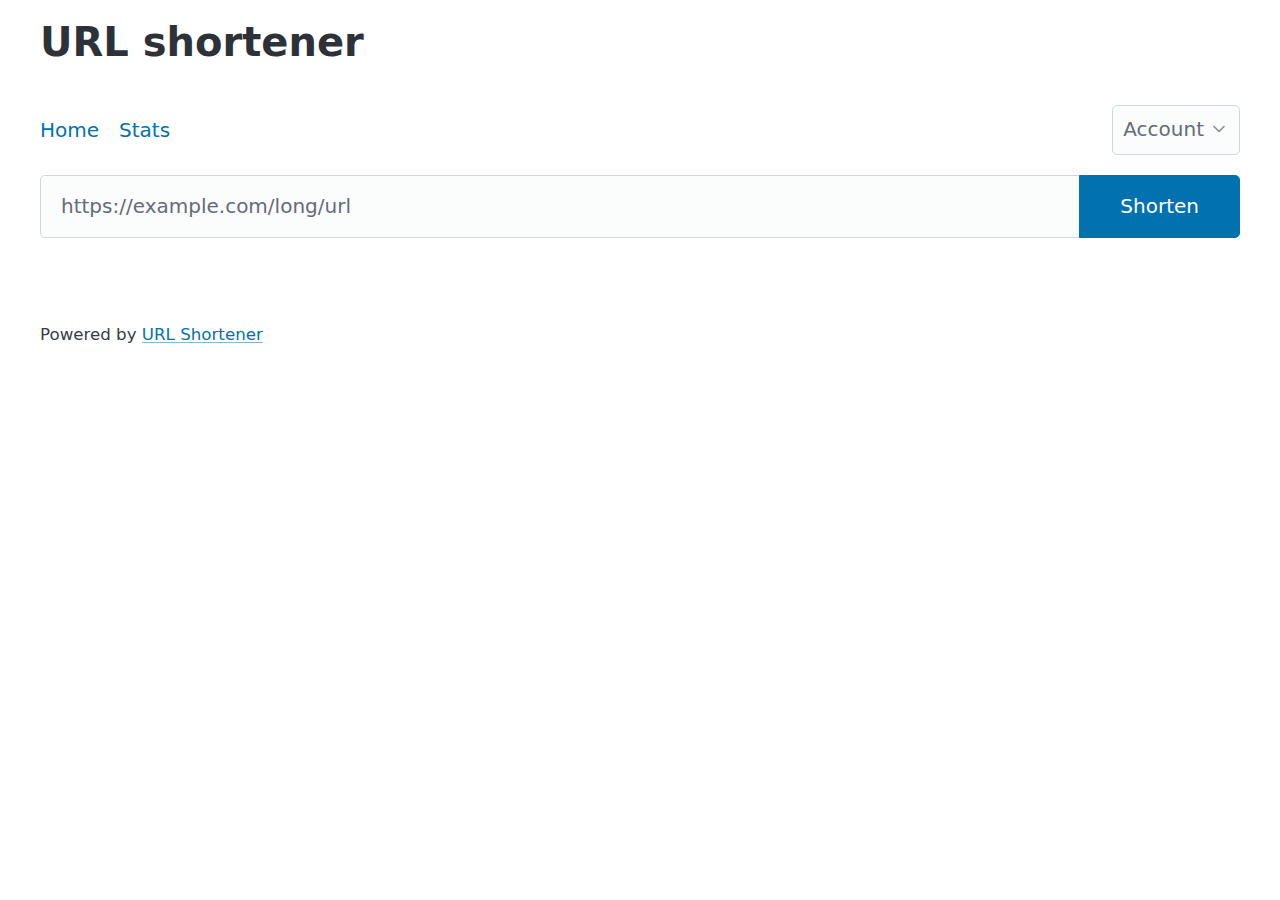
<file: templates/index.html>
<!DOCTYPE html>
<html lang="en">
<head>
    <meta charset="UTF-8">
    <meta name="viewport" content="width=device-width, initial-scale=1.0">
    <title>URL shortener</title>
    <!-- <link rel="stylesheet" href="/static/style.css"> -->
    <link rel="stylesheet" href="/static/pico.min.css">
    <script src="/static/htmx.min.js"></script>
</head>
<body>
    <main class="container">
        <h1>URL shortener</h1>
        <nav>
            <ul>
                <li><a href="/" class="active">Home</a></li>
                <li><a href="/stats" hx-get="/stats" hx-push-url="true" hx-target="main">Stats</a></li>
            </ul>

            <ul>
           
                <li>
                    <details class="dropdown">
                        <summary>
                            Account
                        </summary>
                        <ul dir="rtl">
                            <li><a href="">Profile</a></li>
                            <li><a href="">Settings</a></li>
                            <li><a href="">Security</a></li>
                            <li><a href="">Logout</a></li>
                        </ul>
                    </details>
                </li>
            </ul>
        </nav>
   

    <section>
               <form hx-post="/shorten" hx-target="#result-container" hx-swap="innerHTML" >
            <fieldset role="group">
                <input type="url" name="url" id="url" placeholder="https://example.com/long/url" required>
                <button type="submit">Shorten</button>
            </fieldset>
        </form>
        <div class="result-container">

        </div>
    </section>
</main>
<footer class="container">
    <small>Powered by <a href="https://github.com/andwati/url-shortener" target="_blank">URL Shortener</a></small>
</footer>
    <script>
        function copyToClipboard(text) {
            navigator.clipboard.writeText(text).then(function(){
                alert('URL copied to clipboard!');
            }, function(err){
                console.error('Could not copy text: ', err)
            }
        
        )
            
        }
    </script>
</body>
</html>
</file>
<file: static/style.css>
:root{
    --primary-color: #1095c1;
    --secondary-color: #98c1d9;
    --accent-color: #3d5a80;
    --background-color: #f8f9fa;
    --text-color:#293242;
}

body{
    display: flex;
    flex-direction: column;
min-height: 100vh;
background-color: var(--background-color);
color: var(--text-color);
}

main{
    flex: 1;
    padding: 2rem 0;
}

h1{
    text-align: center;
    margin-bottom: 2rem;
    color: var(--accent-color);
}

nav{
    margin-bottom: 2rem;
}

nav ul{
    display: flex;
    justify-content: center;
    padding: 0;
    list-style: none;
}

nav ul li{
    margin: 0 1rem;
}

nav ul li a {
    text-decoration: none;
    padding: 0.5rem 1rem;
    border-radius: 4px;
    transition: background-color 0.3s;
}

nav ul li a.active{
    background-color: var(--primary-color);
    color: white;
}

form{
    margin-bottom: 2rem;
}

.shorten-btn{
    background-color: var(--primary-color);
    border-color: var(--primary-color);
}

.shorten-btn:hover{
    background-color: var(--accent-color);
    border-color: var(--accent-color);
}

.result-container{
    background-color: white;
    padding: 1.5rem;
    border-radius: 8px;
    box-shadow: 0 2px 4px rgba(0, 0, 0, 0.1);
    margin-top: 2rem;
    text-align: center;
}

.result-container a{
    color: var(--primary-color);
    word-break: break-all;
    display: block;
    margin: 1rem 0;
    font-size: 1.2rem;
}

.copy-btn{
    background-color: var(--secondary-color);
    border-color: var(--secondary-color);
    color: var(--text-color)
}

.copy-btn:hover{
    background-color: var(--accent-color);
    border-color: var(--accent-color);
    color: white;
}

.stats-container{
    background-color: white;
    padding: 1.5rem;
    border-radius: 8px;
    box-shadow: 0 2px 4px rgba(0, 0, 0, 0.1);
}

table{
    width: 100%;
    border-collapse: collapse;
}

tab th, table td{
    padding: 0.75rem;
    text-align: left;
    border-bottom: 1px solid #e9ecef;
}

table th{
    background-color: var(--secondary-color);
    color: var(--text-color);
}

table tr:hover{
    background-color: rgba(152, 193, 217, 0.1);
}

.loading{
    text-align: center;
    padding: 2rem;
    color: #6c757d;
}

footer{
    text-align: center;
    padding: 1rem 0;
    margin-top: 2rem;
    background-color: white;
    box-shadow: 0 -2px 4px rgba(0, 0, 0, 0.05);
}

@media (max-width: 768px) {
    .grid{
        grid-template-columns: 1fr;
    }

    nav ul li {
        margin: 0 0.5rem;
    }
    
}
</file>
<file: static/pico.min.css>
@charset "UTF-8";/*!
 * Pico CSS ✨ v2.0.6 (https://picocss.com)
 * Copyright 2019-2024 - Licensed under MIT
 */:root{--pico-font-family-emoji:"Apple Color Emoji","Segoe UI Emoji","Segoe UI Symbol","Noto Color Emoji";--pico-font-family-sans-serif:system-ui,"Segoe UI",Roboto,Oxygen,Ubuntu,Cantarell,Helvetica,Arial,"Helvetica Neue",sans-serif,var(--pico-font-family-emoji);--pico-font-family-monospace:ui-monospace,SFMono-Regular,"SF Mono",Menlo,Consolas,"Liberation Mono",monospace,var(--pico-font-family-emoji);--pico-font-family:var(--pico-font-family-sans-serif);--pico-line-height:1.5;--pico-font-weight:400;--pico-font-size:100%;--pico-text-underline-offset:0.1rem;--pico-border-radius:0.25rem;--pico-border-width:0.0625rem;--pico-outline-width:0.125rem;--pico-transition:0.2s ease-in-out;--pico-spacing:1rem;--pico-typography-spacing-vertical:1rem;--pico-block-spacing-vertical:var(--pico-spacing);--pico-block-spacing-horizontal:var(--pico-spacing);--pico-grid-column-gap:var(--pico-spacing);--pico-grid-row-gap:var(--pico-spacing);--pico-form-element-spacing-vertical:0.75rem;--pico-form-element-spacing-horizontal:1rem;--pico-group-box-shadow:0 0 0 rgba(0, 0, 0, 0);--pico-group-box-shadow-focus-with-button:0 0 0 var(--pico-outline-width) var(--pico-primary-focus);--pico-group-box-shadow-focus-with-input:0 0 0 0.0625rem var(--pico-form-element-border-color);--pico-modal-overlay-backdrop-filter:blur(0.375rem);--pico-nav-element-spacing-vertical:1rem;--pico-nav-element-spacing-horizontal:0.5rem;--pico-nav-link-spacing-vertical:0.5rem;--pico-nav-link-spacing-horizontal:0.5rem;--pico-nav-breadcrumb-divider:">";--pico-icon-checkbox:url("data:image/svg+xml,%3Csvg xmlns='http://www.w3.org/2000/svg' width='24' height='24' viewBox='0 0 24 24' fill='none' stroke='rgb(255, 255, 255)' stroke-width='4' stroke-linecap='round' stroke-linejoin='round'%3E%3Cpolyline points='20 6 9 17 4 12'%3E%3C/polyline%3E%3C/svg%3E");--pico-icon-minus:url("data:image/svg+xml,%3Csvg xmlns='http://www.w3.org/2000/svg' width='24' height='24' viewBox='0 0 24 24' fill='none' stroke='rgb(255, 255, 255)' stroke-width='4' stroke-linecap='round' stroke-linejoin='round'%3E%3Cline x1='5' y1='12' x2='19' y2='12'%3E%3C/line%3E%3C/svg%3E");--pico-icon-chevron:url("data:image/svg+xml,%3Csvg xmlns='http://www.w3.org/2000/svg' width='24' height='24' viewBox='0 0 24 24' fill='none' stroke='rgb(136, 145, 164)' stroke-width='2' stroke-linecap='round' stroke-linejoin='round'%3E%3Cpolyline points='6 9 12 15 18 9'%3E%3C/polyline%3E%3C/svg%3E");--pico-icon-date:url("data:image/svg+xml,%3Csvg xmlns='http://www.w3.org/2000/svg' width='24' height='24' viewBox='0 0 24 24' fill='none' stroke='rgb(136, 145, 164)' stroke-width='2' stroke-linecap='round' stroke-linejoin='round'%3E%3Crect x='3' y='4' width='18' height='18' rx='2' ry='2'%3E%3C/rect%3E%3Cline x1='16' y1='2' x2='16' y2='6'%3E%3C/line%3E%3Cline x1='8' y1='2' x2='8' y2='6'%3E%3C/line%3E%3Cline x1='3' y1='10' x2='21' y2='10'%3E%3C/line%3E%3C/svg%3E");--pico-icon-time:url("data:image/svg+xml,%3Csvg xmlns='http://www.w3.org/2000/svg' width='24' height='24' viewBox='0 0 24 24' fill='none' stroke='rgb(136, 145, 164)' stroke-width='2' stroke-linecap='round' stroke-linejoin='round'%3E%3Ccircle cx='12' cy='12' r='10'%3E%3C/circle%3E%3Cpolyline points='12 6 12 12 16 14'%3E%3C/polyline%3E%3C/svg%3E");--pico-icon-search:url("data:image/svg+xml,%3Csvg xmlns='http://www.w3.org/2000/svg' width='24' height='24' viewBox='0 0 24 24' fill='none' stroke='rgb(136, 145, 164)' stroke-width='1.5' stroke-linecap='round' stroke-linejoin='round'%3E%3Ccircle cx='11' cy='11' r='8'%3E%3C/circle%3E%3Cline x1='21' y1='21' x2='16.65' y2='16.65'%3E%3C/line%3E%3C/svg%3E");--pico-icon-close:url("data:image/svg+xml,%3Csvg xmlns='http://www.w3.org/2000/svg' width='24' height='24' viewBox='0 0 24 24' fill='none' stroke='rgb(136, 145, 164)' stroke-width='3' stroke-linecap='round' stroke-linejoin='round'%3E%3Cline x1='18' y1='6' x2='6' y2='18'%3E%3C/line%3E%3Cline x1='6' y1='6' x2='18' y2='18'%3E%3C/line%3E%3C/svg%3E");--pico-icon-loading:url("data:image/svg+xml,%3Csvg fill='none' height='24' width='24' viewBox='0 0 24 24' xmlns='http://www.w3.org/2000/svg' %3E%3Cstyle%3E g %7B animation: rotate 2s linear infinite; transform-origin: center center; %7D circle %7B stroke-dasharray: 75,100; stroke-dashoffset: -5; animation: dash 1.5s ease-in-out infinite; stroke-linecap: round; %7D @keyframes rotate %7B 0%25 %7B transform: rotate(0deg); %7D 100%25 %7B transform: rotate(360deg); %7D %7D @keyframes dash %7B 0%25 %7B stroke-dasharray: 1,100; stroke-dashoffset: 0; %7D 50%25 %7B stroke-dasharray: 44.5,100; stroke-dashoffset: -17.5; %7D 100%25 %7B stroke-dasharray: 44.5,100; stroke-dashoffset: -62; %7D %7D %3C/style%3E%3Cg%3E%3Ccircle cx='12' cy='12' r='10' fill='none' stroke='rgb(136, 145, 164)' stroke-width='4' /%3E%3C/g%3E%3C/svg%3E")}@media (min-width:576px){:root{--pico-font-size:106.25%}}@media (min-width:768px){:root{--pico-font-size:112.5%}}@media (min-width:1024px){:root{--pico-font-size:118.75%}}@media (min-width:1280px){:root{--pico-font-size:125%}}@media (min-width:1536px){:root{--pico-font-size:131.25%}}a{--pico-text-decoration:underline}a.contrast,a.secondary{--pico-text-decoration:underline}small{--pico-font-size:0.875em}h1,h2,h3,h4,h5,h6{--pico-font-weight:700}h1{--pico-font-size:2rem;--pico-line-height:1.125;--pico-typography-spacing-top:3rem}h2{--pico-font-size:1.75rem;--pico-line-height:1.15;--pico-typography-spacing-top:2.625rem}h3{--pico-font-size:1.5rem;--pico-line-height:1.175;--pico-typography-spacing-top:2.25rem}h4{--pico-font-size:1.25rem;--pico-line-height:1.2;--pico-typography-spacing-top:1.874rem}h5{--pico-font-size:1.125rem;--pico-line-height:1.225;--pico-typography-spacing-top:1.6875rem}h6{--pico-font-size:1rem;--pico-line-height:1.25;--pico-typography-spacing-top:1.5rem}tfoot td,tfoot th,thead td,thead th{--pico-font-weight:600;--pico-border-width:0.1875rem}code,kbd,pre,samp{--pico-font-family:var(--pico-font-family-monospace)}kbd{--pico-font-weight:bolder}:where(select,textarea),input:not([type=submit],[type=button],[type=reset],[type=checkbox],[type=radio],[type=file]){--pico-outline-width:0.0625rem}[type=search]{--pico-border-radius:5rem}[type=checkbox],[type=radio]{--pico-border-width:0.125rem}[type=checkbox][role=switch]{--pico-border-width:0.1875rem}details.dropdown summary:not([role=button]){--pico-outline-width:0.0625rem}nav details.dropdown summary:focus-visible{--pico-outline-width:0.125rem}[role=search]{--pico-border-radius:5rem}[role=group]:has(button.secondary:focus,[type=submit].secondary:focus,[type=button].secondary:focus,[role=button].secondary:focus),[role=search]:has(button.secondary:focus,[type=submit].secondary:focus,[type=button].secondary:focus,[role=button].secondary:focus){--pico-group-box-shadow-focus-with-button:0 0 0 var(--pico-outline-width) var(--pico-secondary-focus)}[role=group]:has(button.contrast:focus,[type=submit].contrast:focus,[type=button].contrast:focus,[role=button].contrast:focus),[role=search]:has(button.contrast:focus,[type=submit].contrast:focus,[type=button].contrast:focus,[role=button].contrast:focus){--pico-group-box-shadow-focus-with-button:0 0 0 var(--pico-outline-width) var(--pico-contrast-focus)}[role=group] [role=button],[role=group] [type=button],[role=group] [type=submit],[role=group] button,[role=search] [role=button],[role=search] [type=button],[role=search] [type=submit],[role=search] button{--pico-form-element-spacing-horizontal:2rem}details summary[role=button]:not(.outline)::after{filter:brightness(0) invert(1)}[aria-busy=true]:not(input,select,textarea):is(button,[type=submit],[type=button],[type=reset],[role=button]):not(.outline)::before{filter:brightness(0) invert(1)}:root:not([data-theme=dark]),[data-theme=light]{--pico-background-color:#fff;--pico-color:#373c44;--pico-text-selection-color:rgba(2, 154, 232, 0.25);--pico-muted-color:#646b79;--pico-muted-border-color:#e7eaf0;--pico-primary:#0172ad;--pico-primary-background:#0172ad;--pico-primary-border:var(--pico-primary-background);--pico-primary-underline:rgba(1, 114, 173, 0.5);--pico-primary-hover:#015887;--pico-primary-hover-background:#02659a;--pico-primary-hover-border:var(--pico-primary-hover-background);--pico-primary-hover-underline:var(--pico-primary-hover);--pico-primary-focus:rgba(2, 154, 232, 0.5);--pico-primary-inverse:#fff;--pico-secondary:#5d6b89;--pico-secondary-background:#525f7a;--pico-secondary-border:var(--pico-secondary-background);--pico-secondary-underline:rgba(93, 107, 137, 0.5);--pico-secondary-hover:#48536b;--pico-secondary-hover-background:#48536b;--pico-secondary-hover-border:var(--pico-secondary-hover-background);--pico-secondary-hover-underline:var(--pico-secondary-hover);--pico-secondary-focus:rgba(93, 107, 137, 0.25);--pico-secondary-inverse:#fff;--pico-contrast:#181c25;--pico-contrast-background:#181c25;--pico-contrast-border:var(--pico-contrast-background);--pico-contrast-underline:rgba(24, 28, 37, 0.5);--pico-contrast-hover:#000;--pico-contrast-hover-background:#000;--pico-contrast-hover-border:var(--pico-contrast-hover-background);--pico-contrast-hover-underline:var(--pico-secondary-hover);--pico-contrast-focus:rgba(93, 107, 137, 0.25);--pico-contrast-inverse:#fff;--pico-box-shadow:0.0145rem 0.029rem 0.174rem rgba(129, 145, 181, 0.01698),0.0335rem 0.067rem 0.402rem rgba(129, 145, 181, 0.024),0.0625rem 0.125rem 0.75rem rgba(129, 145, 181, 0.03),0.1125rem 0.225rem 1.35rem rgba(129, 145, 181, 0.036),0.2085rem 0.417rem 2.502rem rgba(129, 145, 181, 0.04302),0.5rem 1rem 6rem rgba(129, 145, 181, 0.06),0 0 0 0.0625rem rgba(129, 145, 181, 0.015);--pico-h1-color:#2d3138;--pico-h2-color:#373c44;--pico-h3-color:#424751;--pico-h4-color:#4d535e;--pico-h5-color:#5c6370;--pico-h6-color:#646b79;--pico-mark-background-color:#fde7c0;--pico-mark-color:#0f1114;--pico-ins-color:#1d6a54;--pico-del-color:#883935;--pico-blockquote-border-color:var(--pico-muted-border-color);--pico-blockquote-footer-color:var(--pico-muted-color);--pico-button-box-shadow:0 0 0 rgba(0, 0, 0, 0);--pico-button-hover-box-shadow:0 0 0 rgba(0, 0, 0, 0);--pico-table-border-color:var(--pico-muted-border-color);--pico-table-row-stripped-background-color:rgba(111, 120, 135, 0.0375);--pico-code-background-color:#f3f5f7;--pico-code-color:#646b79;--pico-code-kbd-background-color:var(--pico-color);--pico-code-kbd-color:var(--pico-background-color);--pico-form-element-background-color:#fbfcfc;--pico-form-element-selected-background-color:#dfe3eb;--pico-form-element-border-color:#cfd5e2;--pico-form-element-color:#23262c;--pico-form-element-placeholder-color:var(--pico-muted-color);--pico-form-element-active-background-color:#fff;--pico-form-element-active-border-color:var(--pico-primary-border);--pico-form-element-focus-color:var(--pico-primary-border);--pico-form-element-disabled-opacity:0.5;--pico-form-element-invalid-border-color:#b86a6b;--pico-form-element-invalid-active-border-color:#c84f48;--pico-form-element-invalid-focus-color:var(--pico-form-element-invalid-active-border-color);--pico-form-element-valid-border-color:#4c9b8a;--pico-form-element-valid-active-border-color:#279977;--pico-form-element-valid-focus-color:var(--pico-form-element-valid-active-border-color);--pico-switch-background-color:#bfc7d9;--pico-switch-checked-background-color:var(--pico-primary-background);--pico-switch-color:#fff;--pico-switch-thumb-box-shadow:0 0 0 rgba(0, 0, 0, 0);--pico-range-border-color:#dfe3eb;--pico-range-active-border-color:#bfc7d9;--pico-range-thumb-border-color:var(--pico-background-color);--pico-range-thumb-color:var(--pico-secondary-background);--pico-range-thumb-active-color:var(--pico-primary-background);--pico-accordion-border-color:var(--pico-muted-border-color);--pico-accordion-active-summary-color:var(--pico-primary-hover);--pico-accordion-close-summary-color:var(--pico-color);--pico-accordion-open-summary-color:var(--pico-muted-color);--pico-card-background-color:var(--pico-background-color);--pico-card-border-color:var(--pico-muted-border-color);--pico-card-box-shadow:var(--pico-box-shadow);--pico-card-sectioning-background-color:#fbfcfc;--pico-dropdown-background-color:#fff;--pico-dropdown-border-color:#eff1f4;--pico-dropdown-box-shadow:var(--pico-box-shadow);--pico-dropdown-color:var(--pico-color);--pico-dropdown-hover-background-color:#eff1f4;--pico-loading-spinner-opacity:0.5;--pico-modal-overlay-background-color:rgba(232, 234, 237, 0.75);--pico-progress-background-color:#dfe3eb;--pico-progress-color:var(--pico-primary-background);--pico-tooltip-background-color:var(--pico-contrast-background);--pico-tooltip-color:var(--pico-contrast-inverse);--pico-icon-valid:url("data:image/svg+xml,%3Csvg xmlns='http://www.w3.org/2000/svg' width='24' height='24' viewBox='0 0 24 24' fill='none' stroke='rgb(76, 155, 138)' stroke-width='2' stroke-linecap='round' stroke-linejoin='round'%3E%3Cpolyline points='20 6 9 17 4 12'%3E%3C/polyline%3E%3C/svg%3E");--pico-icon-invalid:url("data:image/svg+xml,%3Csvg xmlns='http://www.w3.org/2000/svg' width='24' height='24' viewBox='0 0 24 24' fill='none' stroke='rgb(200, 79, 72)' stroke-width='2' stroke-linecap='round' stroke-linejoin='round'%3E%3Ccircle cx='12' cy='12' r='10'%3E%3C/circle%3E%3Cline x1='12' y1='8' x2='12' y2='12'%3E%3C/line%3E%3Cline x1='12' y1='16' x2='12.01' y2='16'%3E%3C/line%3E%3C/svg%3E");color-scheme:light}:root:not([data-theme=dark]) input:is([type=submit],[type=button],[type=reset],[type=checkbox],[type=radio],[type=file]),[data-theme=light] input:is([type=submit],[type=button],[type=reset],[type=checkbox],[type=radio],[type=file]){--pico-form-element-focus-color:var(--pico-primary-focus)}@media only screen and (prefers-color-scheme:dark){:root:not([data-theme]){--pico-background-color:#13171f;--pico-color:#c2c7d0;--pico-text-selection-color:rgba(1, 170, 255, 0.1875);--pico-muted-color:#7b8495;--pico-muted-border-color:#202632;--pico-primary:#01aaff;--pico-primary-background:#0172ad;--pico-primary-border:var(--pico-primary-background);--pico-primary-underline:rgba(1, 170, 255, 0.5);--pico-primary-hover:#79c0ff;--pico-primary-hover-background:#017fc0;--pico-primary-hover-border:var(--pico-primary-hover-background);--pico-primary-hover-underline:var(--pico-primary-hover);--pico-primary-focus:rgba(1, 170, 255, 0.375);--pico-primary-inverse:#fff;--pico-secondary:#969eaf;--pico-secondary-background:#525f7a;--pico-secondary-border:var(--pico-secondary-background);--pico-secondary-underline:rgba(150, 158, 175, 0.5);--pico-secondary-hover:#b3b9c5;--pico-secondary-hover-background:#5d6b89;--pico-secondary-hover-border:var(--pico-secondary-hover-background);--pico-secondary-hover-underline:var(--pico-secondary-hover);--pico-secondary-focus:rgba(144, 158, 190, 0.25);--pico-secondary-inverse:#fff;--pico-contrast:#dfe3eb;--pico-contrast-background:#eff1f4;--pico-contrast-border:var(--pico-contrast-background);--pico-contrast-underline:rgba(223, 227, 235, 0.5);--pico-contrast-hover:#fff;--pico-contrast-hover-background:#fff;--pico-contrast-hover-border:var(--pico-contrast-hover-background);--pico-contrast-hover-underline:var(--pico-contrast-hover);--pico-contrast-focus:rgba(207, 213, 226, 0.25);--pico-contrast-inverse:#000;--pico-box-shadow:0.0145rem 0.029rem 0.174rem rgba(7, 9, 12, 0.01698),0.0335rem 0.067rem 0.402rem rgba(7, 9, 12, 0.024),0.0625rem 0.125rem 0.75rem rgba(7, 9, 12, 0.03),0.1125rem 0.225rem 1.35rem rgba(7, 9, 12, 0.036),0.2085rem 0.417rem 2.502rem rgba(7, 9, 12, 0.04302),0.5rem 1rem 6rem rgba(7, 9, 12, 0.06),0 0 0 0.0625rem rgba(7, 9, 12, 0.015);--pico-h1-color:#f0f1f3;--pico-h2-color:#e0e3e7;--pico-h3-color:#c2c7d0;--pico-h4-color:#b3b9c5;--pico-h5-color:#a4acba;--pico-h6-color:#8891a4;--pico-mark-background-color:#014063;--pico-mark-color:#fff;--pico-ins-color:#62af9a;--pico-del-color:#ce7e7b;--pico-blockquote-border-color:var(--pico-muted-border-color);--pico-blockquote-footer-color:var(--pico-muted-color);--pico-button-box-shadow:0 0 0 rgba(0, 0, 0, 0);--pico-button-hover-box-shadow:0 0 0 rgba(0, 0, 0, 0);--pico-table-border-color:var(--pico-muted-border-color);--pico-table-row-stripped-background-color:rgba(111, 120, 135, 0.0375);--pico-code-background-color:#1a1f28;--pico-code-color:#8891a4;--pico-code-kbd-background-color:var(--pico-color);--pico-code-kbd-color:var(--pico-background-color);--pico-form-element-background-color:#1c212c;--pico-form-element-selected-background-color:#2a3140;--pico-form-element-border-color:#2a3140;--pico-form-element-color:#e0e3e7;--pico-form-element-placeholder-color:#8891a4;--pico-form-element-active-background-color:#1a1f28;--pico-form-element-active-border-color:var(--pico-primary-border);--pico-form-element-focus-color:var(--pico-primary-border);--pico-form-element-disabled-opacity:0.5;--pico-form-element-invalid-border-color:#964a50;--pico-form-element-invalid-active-border-color:#b7403b;--pico-form-element-invalid-focus-color:var(--pico-form-element-invalid-active-border-color);--pico-form-element-valid-border-color:#2a7b6f;--pico-form-element-valid-active-border-color:#16896a;--pico-form-element-valid-focus-color:var(--pico-form-element-valid-active-border-color);--pico-switch-background-color:#333c4e;--pico-switch-checked-background-color:var(--pico-primary-background);--pico-switch-color:#fff;--pico-switch-thumb-box-shadow:0 0 0 rgba(0, 0, 0, 0);--pico-range-border-color:#202632;--pico-range-active-border-color:#2a3140;--pico-range-thumb-border-color:var(--pico-background-color);--pico-range-thumb-color:var(--pico-secondary-background);--pico-range-thumb-active-color:var(--pico-primary-background);--pico-accordion-border-color:var(--pico-muted-border-color);--pico-accordion-active-summary-color:var(--pico-primary-hover);--pico-accordion-close-summary-color:var(--pico-color);--pico-accordion-open-summary-color:var(--pico-muted-color);--pico-card-background-color:#181c25;--pico-card-border-color:var(--pico-card-background-color);--pico-card-box-shadow:var(--pico-box-shadow);--pico-card-sectioning-background-color:#1a1f28;--pico-dropdown-background-color:#181c25;--pico-dropdown-border-color:#202632;--pico-dropdown-box-shadow:var(--pico-box-shadow);--pico-dropdown-color:var(--pico-color);--pico-dropdown-hover-background-color:#202632;--pico-loading-spinner-opacity:0.5;--pico-modal-overlay-background-color:rgba(8, 9, 10, 0.75);--pico-progress-background-color:#202632;--pico-progress-color:var(--pico-primary-background);--pico-tooltip-background-color:var(--pico-contrast-background);--pico-tooltip-color:var(--pico-contrast-inverse);--pico-icon-valid:url("data:image/svg+xml,%3Csvg xmlns='http://www.w3.org/2000/svg' width='24' height='24' viewBox='0 0 24 24' fill='none' stroke='rgb(42, 123, 111)' stroke-width='2' stroke-linecap='round' stroke-linejoin='round'%3E%3Cpolyline points='20 6 9 17 4 12'%3E%3C/polyline%3E%3C/svg%3E");--pico-icon-invalid:url("data:image/svg+xml,%3Csvg xmlns='http://www.w3.org/2000/svg' width='24' height='24' viewBox='0 0 24 24' fill='none' stroke='rgb(150, 74, 80)' stroke-width='2' stroke-linecap='round' stroke-linejoin='round'%3E%3Ccircle cx='12' cy='12' r='10'%3E%3C/circle%3E%3Cline x1='12' y1='8' x2='12' y2='12'%3E%3C/line%3E%3Cline x1='12' y1='16' x2='12.01' y2='16'%3E%3C/line%3E%3C/svg%3E");color-scheme:dark}:root:not([data-theme]) input:is([type=submit],[type=button],[type=reset],[type=checkbox],[type=radio],[type=file]){--pico-form-element-focus-color:var(--pico-primary-focus)}:root:not([data-theme]) details summary[role=button].contrast:not(.outline)::after{filter:brightness(0)}:root:not([data-theme]) [aria-busy=true]:not(input,select,textarea).contrast:is(button,[type=submit],[type=button],[type=reset],[role=button]):not(.outline)::before{filter:brightness(0)}}[data-theme=dark]{--pico-background-color:#13171f;--pico-color:#c2c7d0;--pico-text-selection-color:rgba(1, 170, 255, 0.1875);--pico-muted-color:#7b8495;--pico-muted-border-color:#202632;--pico-primary:#01aaff;--pico-primary-background:#0172ad;--pico-primary-border:var(--pico-primary-background);--pico-primary-underline:rgba(1, 170, 255, 0.5);--pico-primary-hover:#79c0ff;--pico-primary-hover-background:#017fc0;--pico-primary-hover-border:var(--pico-primary-hover-background);--pico-primary-hover-underline:var(--pico-primary-hover);--pico-primary-focus:rgba(1, 170, 255, 0.375);--pico-primary-inverse:#fff;--pico-secondary:#969eaf;--pico-secondary-background:#525f7a;--pico-secondary-border:var(--pico-secondary-background);--pico-secondary-underline:rgba(150, 158, 175, 0.5);--pico-secondary-hover:#b3b9c5;--pico-secondary-hover-background:#5d6b89;--pico-secondary-hover-border:var(--pico-secondary-hover-background);--pico-secondary-hover-underline:var(--pico-secondary-hover);--pico-secondary-focus:rgba(144, 158, 190, 0.25);--pico-secondary-inverse:#fff;--pico-contrast:#dfe3eb;--pico-contrast-background:#eff1f4;--pico-contrast-border:var(--pico-contrast-background);--pico-contrast-underline:rgba(223, 227, 235, 0.5);--pico-contrast-hover:#fff;--pico-contrast-hover-background:#fff;--pico-contrast-hover-border:var(--pico-contrast-hover-background);--pico-contrast-hover-underline:var(--pico-contrast-hover);--pico-contrast-focus:rgba(207, 213, 226, 0.25);--pico-contrast-inverse:#000;--pico-box-shadow:0.0145rem 0.029rem 0.174rem rgba(7, 9, 12, 0.01698),0.0335rem 0.067rem 0.402rem rgba(7, 9, 12, 0.024),0.0625rem 0.125rem 0.75rem rgba(7, 9, 12, 0.03),0.1125rem 0.225rem 1.35rem rgba(7, 9, 12, 0.036),0.2085rem 0.417rem 2.502rem rgba(7, 9, 12, 0.04302),0.5rem 1rem 6rem rgba(7, 9, 12, 0.06),0 0 0 0.0625rem rgba(7, 9, 12, 0.015);--pico-h1-color:#f0f1f3;--pico-h2-color:#e0e3e7;--pico-h3-color:#c2c7d0;--pico-h4-color:#b3b9c5;--pico-h5-color:#a4acba;--pico-h6-color:#8891a4;--pico-mark-background-color:#014063;--pico-mark-color:#fff;--pico-ins-color:#62af9a;--pico-del-color:#ce7e7b;--pico-blockquote-border-color:var(--pico-muted-border-color);--pico-blockquote-footer-color:var(--pico-muted-color);--pico-button-box-shadow:0 0 0 rgba(0, 0, 0, 0);--pico-button-hover-box-shadow:0 0 0 rgba(0, 0, 0, 0);--pico-table-border-color:var(--pico-muted-border-color);--pico-table-row-stripped-background-color:rgba(111, 120, 135, 0.0375);--pico-code-background-color:#1a1f28;--pico-code-color:#8891a4;--pico-code-kbd-background-color:var(--pico-color);--pico-code-kbd-color:var(--pico-background-color);--pico-form-element-background-color:#1c212c;--pico-form-element-selected-background-color:#2a3140;--pico-form-element-border-color:#2a3140;--pico-form-element-color:#e0e3e7;--pico-form-element-placeholder-color:#8891a4;--pico-form-element-active-background-color:#1a1f28;--pico-form-element-active-border-color:var(--pico-primary-border);--pico-form-element-focus-color:var(--pico-primary-border);--pico-form-element-disabled-opacity:0.5;--pico-form-element-invalid-border-color:#964a50;--pico-form-element-invalid-active-border-color:#b7403b;--pico-form-element-invalid-focus-color:var(--pico-form-element-invalid-active-border-color);--pico-form-element-valid-border-color:#2a7b6f;--pico-form-element-valid-active-border-color:#16896a;--pico-form-element-valid-focus-color:var(--pico-form-element-valid-active-border-color);--pico-switch-background-color:#333c4e;--pico-switch-checked-background-color:var(--pico-primary-background);--pico-switch-color:#fff;--pico-switch-thumb-box-shadow:0 0 0 rgba(0, 0, 0, 0);--pico-range-border-color:#202632;--pico-range-active-border-color:#2a3140;--pico-range-thumb-border-color:var(--pico-background-color);--pico-range-thumb-color:var(--pico-secondary-background);--pico-range-thumb-active-color:var(--pico-primary-background);--pico-accordion-border-color:var(--pico-muted-border-color);--pico-accordion-active-summary-color:var(--pico-primary-hover);--pico-accordion-close-summary-color:var(--pico-color);--pico-accordion-open-summary-color:var(--pico-muted-color);--pico-card-background-color:#181c25;--pico-card-border-color:var(--pico-card-background-color);--pico-card-box-shadow:var(--pico-box-shadow);--pico-card-sectioning-background-color:#1a1f28;--pico-dropdown-background-color:#181c25;--pico-dropdown-border-color:#202632;--pico-dropdown-box-shadow:var(--pico-box-shadow);--pico-dropdown-color:var(--pico-color);--pico-dropdown-hover-background-color:#202632;--pico-loading-spinner-opacity:0.5;--pico-modal-overlay-background-color:rgba(8, 9, 10, 0.75);--pico-progress-background-color:#202632;--pico-progress-color:var(--pico-primary-background);--pico-tooltip-background-color:var(--pico-contrast-background);--pico-tooltip-color:var(--pico-contrast-inverse);--pico-icon-valid:url("data:image/svg+xml,%3Csvg xmlns='http://www.w3.org/2000/svg' width='24' height='24' viewBox='0 0 24 24' fill='none' stroke='rgb(42, 123, 111)' stroke-width='2' stroke-linecap='round' stroke-linejoin='round'%3E%3Cpolyline points='20 6 9 17 4 12'%3E%3C/polyline%3E%3C/svg%3E");--pico-icon-invalid:url("data:image/svg+xml,%3Csvg xmlns='http://www.w3.org/2000/svg' width='24' height='24' viewBox='0 0 24 24' fill='none' stroke='rgb(150, 74, 80)' stroke-width='2' stroke-linecap='round' stroke-linejoin='round'%3E%3Ccircle cx='12' cy='12' r='10'%3E%3C/circle%3E%3Cline x1='12' y1='8' x2='12' y2='12'%3E%3C/line%3E%3Cline x1='12' y1='16' x2='12.01' y2='16'%3E%3C/line%3E%3C/svg%3E");color-scheme:dark}[data-theme=dark] input:is([type=submit],[type=button],[type=reset],[type=checkbox],[type=radio],[type=file]){--pico-form-element-focus-color:var(--pico-primary-focus)}[data-theme=dark] details summary[role=button].contrast:not(.outline)::after{filter:brightness(0)}[data-theme=dark] [aria-busy=true]:not(input,select,textarea).contrast:is(button,[type=submit],[type=button],[type=reset],[role=button]):not(.outline)::before{filter:brightness(0)}[type=checkbox],[type=radio],[type=range],progress{accent-color:var(--pico-primary)}*,::after,::before{box-sizing:border-box;background-repeat:no-repeat}::after,::before{text-decoration:inherit;vertical-align:inherit}:where(:root){-webkit-tap-highlight-color:transparent;-webkit-text-size-adjust:100%;-moz-text-size-adjust:100%;text-size-adjust:100%;background-color:var(--pico-background-color);color:var(--pico-color);font-weight:var(--pico-font-weight);font-size:var(--pico-font-size);line-height:var(--pico-line-height);font-family:var(--pico-font-family);text-underline-offset:var(--pico-text-underline-offset);text-rendering:optimizeLegibility;overflow-wrap:break-word;-moz-tab-size:4;-o-tab-size:4;tab-size:4}body{width:100%;margin:0}main{display:block}body>footer,body>header,body>main{padding-block:var(--pico-block-spacing-vertical)}section{margin-bottom:var(--pico-block-spacing-vertical)}.container,.container-fluid{width:100%;margin-right:auto;margin-left:auto;padding-right:var(--pico-spacing);padding-left:var(--pico-spacing)}@media (min-width:576px){.container{max-width:510px;padding-right:0;padding-left:0}}@media (min-width:768px){.container{max-width:700px}}@media (min-width:1024px){.container{max-width:950px}}@media (min-width:1280px){.container{max-width:1200px}}@media (min-width:1536px){.container{max-width:1450px}}.grid{grid-column-gap:var(--pico-grid-column-gap);grid-row-gap:var(--pico-grid-row-gap);display:grid;grid-template-columns:1fr}@media (min-width:768px){.grid{grid-template-columns:repeat(auto-fit,minmax(0%,1fr))}}.grid>*{min-width:0}.overflow-auto{overflow:auto}b,strong{font-weight:bolder}sub,sup{position:relative;font-size:.75em;line-height:0;vertical-align:baseline}sub{bottom:-.25em}sup{top:-.5em}address,blockquote,dl,ol,p,pre,table,ul{margin-top:0;margin-bottom:var(--pico-typography-spacing-vertical);color:var(--pico-color);font-style:normal;font-weight:var(--pico-font-weight)}h1,h2,h3,h4,h5,h6{margin-top:0;margin-bottom:var(--pico-typography-spacing-vertical);color:var(--pico-color);font-weight:var(--pico-font-weight);font-size:var(--pico-font-size);line-height:var(--pico-line-height);font-family:var(--pico-font-family)}h1{--pico-color:var(--pico-h1-color)}h2{--pico-color:var(--pico-h2-color)}h3{--pico-color:var(--pico-h3-color)}h4{--pico-color:var(--pico-h4-color)}h5{--pico-color:var(--pico-h5-color)}h6{--pico-color:var(--pico-h6-color)}:where(article,address,blockquote,dl,figure,form,ol,p,pre,table,ul)~:is(h1,h2,h3,h4,h5,h6){margin-top:var(--pico-typography-spacing-top)}p{margin-bottom:var(--pico-typography-spacing-vertical)}hgroup{margin-bottom:var(--pico-typography-spacing-vertical)}hgroup>*{margin-top:0;margin-bottom:0}hgroup>:not(:first-child):last-child{--pico-color:var(--pico-muted-color);--pico-font-weight:unset;font-size:1rem}:where(ol,ul) li{margin-bottom:calc(var(--pico-typography-spacing-vertical) * .25)}:where(dl,ol,ul) :where(dl,ol,ul){margin:0;margin-top:calc(var(--pico-typography-spacing-vertical) * .25)}ul li{list-style:square}mark{padding:.125rem .25rem;background-color:var(--pico-mark-background-color);color:var(--pico-mark-color);vertical-align:baseline}blockquote{display:block;margin:var(--pico-typography-spacing-vertical) 0;padding:var(--pico-spacing);border-right:none;border-left:.25rem solid var(--pico-blockquote-border-color);border-inline-start:0.25rem solid var(--pico-blockquote-border-color);border-inline-end:none}blockquote footer{margin-top:calc(var(--pico-typography-spacing-vertical) * .5);color:var(--pico-blockquote-footer-color)}abbr[title]{border-bottom:1px dotted;text-decoration:none;cursor:help}ins{color:var(--pico-ins-color);text-decoration:none}del{color:var(--pico-del-color)}::-moz-selection{background-color:var(--pico-text-selection-color)}::selection{background-color:var(--pico-text-selection-color)}:where(a:not([role=button])),[role=link]{--pico-color:var(--pico-primary);--pico-background-color:transparent;--pico-underline:var(--pico-primary-underline);outline:0;background-color:var(--pico-background-color);color:var(--pico-color);-webkit-text-decoration:var(--pico-text-decoration);text-decoration:var(--pico-text-decoration);text-decoration-color:var(--pico-underline);text-underline-offset:0.125em;transition:background-color var(--pico-transition),color var(--pico-transition),box-shadow var(--pico-transition),-webkit-text-decoration var(--pico-transition);transition:background-color var(--pico-transition),color var(--pico-transition),text-decoration var(--pico-transition),box-shadow var(--pico-transition);transition:background-color var(--pico-transition),color var(--pico-transition),text-decoration var(--pico-transition),box-shadow var(--pico-transition),-webkit-text-decoration var(--pico-transition)}:where(a:not([role=button])):is([aria-current]:not([aria-current=false]),:hover,:active,:focus),[role=link]:is([aria-current]:not([aria-current=false]),:hover,:active,:focus){--pico-color:var(--pico-primary-hover);--pico-underline:var(--pico-primary-hover-underline);--pico-text-decoration:underline}:where(a:not([role=button])):focus-visible,[role=link]:focus-visible{box-shadow:0 0 0 var(--pico-outline-width) var(--pico-primary-focus)}:where(a:not([role=button])).secondary,[role=link].secondary{--pico-color:var(--pico-secondary);--pico-underline:var(--pico-secondary-underline)}:where(a:not([role=button])).secondary:is([aria-current]:not([aria-current=false]),:hover,:active,:focus),[role=link].secondary:is([aria-current]:not([aria-current=false]),:hover,:active,:focus){--pico-color:var(--pico-secondary-hover);--pico-underline:var(--pico-secondary-hover-underline)}:where(a:not([role=button])).contrast,[role=link].contrast{--pico-color:var(--pico-contrast);--pico-underline:var(--pico-contrast-underline)}:where(a:not([role=button])).contrast:is([aria-current]:not([aria-current=false]),:hover,:active,:focus),[role=link].contrast:is([aria-current]:not([aria-current=false]),:hover,:active,:focus){--pico-color:var(--pico-contrast-hover);--pico-underline:var(--pico-contrast-hover-underline)}a[role=button]{display:inline-block}button{margin:0;overflow:visible;font-family:inherit;text-transform:none}[type=button],[type=reset],[type=submit],button{-webkit-appearance:button}[role=button],[type=button],[type=file]::file-selector-button,[type=reset],[type=submit],button{--pico-background-color:var(--pico-primary-background);--pico-border-color:var(--pico-primary-border);--pico-color:var(--pico-primary-inverse);--pico-box-shadow:var(--pico-button-box-shadow, 0 0 0 rgba(0, 0, 0, 0));padding:var(--pico-form-element-spacing-vertical) var(--pico-form-element-spacing-horizontal);border:var(--pico-border-width) solid var(--pico-border-color);border-radius:var(--pico-border-radius);outline:0;background-color:var(--pico-background-color);box-shadow:var(--pico-box-shadow);color:var(--pico-color);font-weight:var(--pico-font-weight);font-size:1rem;line-height:var(--pico-line-height);text-align:center;text-decoration:none;cursor:pointer;-webkit-user-select:none;-moz-user-select:none;user-select:none;transition:background-color var(--pico-transition),border-color var(--pico-transition),color var(--pico-transition),box-shadow var(--pico-transition)}[role=button]:is(:hover,:active,:focus),[role=button]:is([aria-current]:not([aria-current=false])),[type=button]:is(:hover,:active,:focus),[type=button]:is([aria-current]:not([aria-current=false])),[type=file]::file-selector-button:is(:hover,:active,:focus),[type=file]::file-selector-button:is([aria-current]:not([aria-current=false])),[type=reset]:is(:hover,:active,:focus),[type=reset]:is([aria-current]:not([aria-current=false])),[type=submit]:is(:hover,:active,:focus),[type=submit]:is([aria-current]:not([aria-current=false])),button:is(:hover,:active,:focus),button:is([aria-current]:not([aria-current=false])){--pico-background-color:var(--pico-primary-hover-background);--pico-border-color:var(--pico-primary-hover-border);--pico-box-shadow:var(--pico-button-hover-box-shadow, 0 0 0 rgba(0, 0, 0, 0));--pico-color:var(--pico-primary-inverse)}[role=button]:focus,[role=button]:is([aria-current]:not([aria-current=false])):focus,[type=button]:focus,[type=button]:is([aria-current]:not([aria-current=false])):focus,[type=file]::file-selector-button:focus,[type=file]::file-selector-button:is([aria-current]:not([aria-current=false])):focus,[type=reset]:focus,[type=reset]:is([aria-current]:not([aria-current=false])):focus,[type=submit]:focus,[type=submit]:is([aria-current]:not([aria-current=false])):focus,button:focus,button:is([aria-current]:not([aria-current=false])):focus{--pico-box-shadow:var(--pico-button-hover-box-shadow, 0 0 0 rgba(0, 0, 0, 0)),0 0 0 var(--pico-outline-width) var(--pico-primary-focus)}[type=button],[type=reset],[type=submit]{margin-bottom:var(--pico-spacing)}:is(button,[type=submit],[type=button],[role=button]).secondary,[type=file]::file-selector-button,[type=reset]{--pico-background-color:var(--pico-secondary-background);--pico-border-color:var(--pico-secondary-border);--pico-color:var(--pico-secondary-inverse);cursor:pointer}:is(button,[type=submit],[type=button],[role=button]).secondary:is([aria-current]:not([aria-current=false]),:hover,:active,:focus),[type=file]::file-selector-button:is([aria-current]:not([aria-current=false]),:hover,:active,:focus),[type=reset]:is([aria-current]:not([aria-current=false]),:hover,:active,:focus){--pico-background-color:var(--pico-secondary-hover-background);--pico-border-color:var(--pico-secondary-hover-border);--pico-color:var(--pico-secondary-inverse)}:is(button,[type=submit],[type=button],[role=button]).secondary:focus,:is(button,[type=submit],[type=button],[role=button]).secondary:is([aria-current]:not([aria-current=false])):focus,[type=file]::file-selector-button:focus,[type=file]::file-selector-button:is([aria-current]:not([aria-current=false])):focus,[type=reset]:focus,[type=reset]:is([aria-current]:not([aria-current=false])):focus{--pico-box-shadow:var(--pico-button-hover-box-shadow, 0 0 0 rgba(0, 0, 0, 0)),0 0 0 var(--pico-outline-width) var(--pico-secondary-focus)}:is(button,[type=submit],[type=button],[role=button]).contrast{--pico-background-color:var(--pico-contrast-background);--pico-border-color:var(--pico-contrast-border);--pico-color:var(--pico-contrast-inverse)}:is(button,[type=submit],[type=button],[role=button]).contrast:is([aria-current]:not([aria-current=false]),:hover,:active,:focus){--pico-background-color:var(--pico-contrast-hover-background);--pico-border-color:var(--pico-contrast-hover-border);--pico-color:var(--pico-contrast-inverse)}:is(button,[type=submit],[type=button],[role=button]).contrast:focus,:is(button,[type=submit],[type=button],[role=button]).contrast:is([aria-current]:not([aria-current=false])):focus{--pico-box-shadow:var(--pico-button-hover-box-shadow, 0 0 0 rgba(0, 0, 0, 0)),0 0 0 var(--pico-outline-width) var(--pico-contrast-focus)}:is(button,[type=submit],[type=button],[role=button]).outline,[type=reset].outline{--pico-background-color:transparent;--pico-color:var(--pico-primary);--pico-border-color:var(--pico-primary)}:is(button,[type=submit],[type=button],[role=button]).outline:is([aria-current]:not([aria-current=false]),:hover,:active,:focus),[type=reset].outline:is([aria-current]:not([aria-current=false]),:hover,:active,:focus){--pico-background-color:transparent;--pico-color:var(--pico-primary-hover);--pico-border-color:var(--pico-primary-hover)}:is(button,[type=submit],[type=button],[role=button]).outline.secondary,[type=reset].outline{--pico-color:var(--pico-secondary);--pico-border-color:var(--pico-secondary)}:is(button,[type=submit],[type=button],[role=button]).outline.secondary:is([aria-current]:not([aria-current=false]),:hover,:active,:focus),[type=reset].outline:is([aria-current]:not([aria-current=false]),:hover,:active,:focus){--pico-color:var(--pico-secondary-hover);--pico-border-color:var(--pico-secondary-hover)}:is(button,[type=submit],[type=button],[role=button]).outline.contrast{--pico-color:var(--pico-contrast);--pico-border-color:var(--pico-contrast)}:is(button,[type=submit],[type=button],[role=button]).outline.contrast:is([aria-current]:not([aria-current=false]),:hover,:active,:focus){--pico-color:var(--pico-contrast-hover);--pico-border-color:var(--pico-contrast-hover)}:where(button,[type=submit],[type=reset],[type=button],[role=button])[disabled],:where(fieldset[disabled]) :is(button,[type=submit],[type=button],[type=reset],[role=button]){opacity:.5;pointer-events:none}:where(table){width:100%;border-collapse:collapse;border-spacing:0;text-indent:0}td,th{padding:calc(var(--pico-spacing)/ 2) var(--pico-spacing);border-bottom:var(--pico-border-width) solid var(--pico-table-border-color);background-color:var(--pico-background-color);color:var(--pico-color);font-weight:var(--pico-font-weight);text-align:left;text-align:start}tfoot td,tfoot th{border-top:var(--pico-border-width) solid var(--pico-table-border-color);border-bottom:0}table.striped tbody tr:nth-child(odd) td,table.striped tbody tr:nth-child(odd) th{background-color:var(--pico-table-row-stripped-background-color)}:where(audio,canvas,iframe,img,svg,video){vertical-align:middle}audio,video{display:inline-block}audio:not([controls]){display:none;height:0}:where(iframe){border-style:none}img{max-width:100%;height:auto;border-style:none}:where(svg:not([fill])){fill:currentColor}svg:not(:root){overflow:hidden}code,kbd,pre,samp{font-size:.875em;font-family:var(--pico-font-family)}pre code{font-size:inherit;font-family:inherit}pre{-ms-overflow-style:scrollbar;overflow:auto}code,kbd,pre{border-radius:var(--pico-border-radius);background:var(--pico-code-background-color);color:var(--pico-code-color);font-weight:var(--pico-font-weight);line-height:initial}code,kbd{display:inline-block;padding:.375rem}pre{display:block;margin-bottom:var(--pico-spacing);overflow-x:auto}pre>code{display:block;padding:var(--pico-spacing);background:0 0;line-height:var(--pico-line-height)}kbd{background-color:var(--pico-code-kbd-background-color);color:var(--pico-code-kbd-color);vertical-align:baseline}figure{display:block;margin:0;padding:0}figure figcaption{padding:calc(var(--pico-spacing) * .5) 0;color:var(--pico-muted-color)}hr{height:0;margin:var(--pico-typography-spacing-vertical) 0;border:0;border-top:1px solid var(--pico-muted-border-color);color:inherit}[hidden],template{display:none!important}canvas{display:inline-block}input,optgroup,select,textarea{margin:0;font-size:1rem;line-height:var(--pico-line-height);font-family:inherit;letter-spacing:inherit}input{overflow:visible}select{text-transform:none}legend{max-width:100%;padding:0;color:inherit;white-space:normal}textarea{overflow:auto}[type=checkbox],[type=radio]{padding:0}::-webkit-inner-spin-button,::-webkit-outer-spin-button{height:auto}[type=search]{-webkit-appearance:textfield;outline-offset:-2px}[type=search]::-webkit-search-decoration{-webkit-appearance:none}::-webkit-file-upload-button{-webkit-appearance:button;font:inherit}::-moz-focus-inner{padding:0;border-style:none}:-moz-focusring{outline:0}:-moz-ui-invalid{box-shadow:none}::-ms-expand{display:none}[type=file],[type=range]{padding:0;border-width:0}input:not([type=checkbox],[type=radio],[type=range]){height:calc(1rem * var(--pico-line-height) + var(--pico-form-element-spacing-vertical) * 2 + var(--pico-border-width) * 2)}fieldset{width:100%;margin:0;margin-bottom:var(--pico-spacing);padding:0;border:0}fieldset legend,label{display:block;margin-bottom:calc(var(--pico-spacing) * .375);color:var(--pico-color);font-weight:var(--pico-form-label-font-weight,var(--pico-font-weight))}fieldset legend{margin-bottom:calc(var(--pico-spacing) * .5)}button[type=submit],input:not([type=checkbox],[type=radio]),select,textarea{width:100%}input:not([type=checkbox],[type=radio],[type=range],[type=file]),select,textarea{-webkit-appearance:none;-moz-appearance:none;appearance:none;padding:var(--pico-form-element-spacing-vertical) var(--pico-form-element-spacing-horizontal)}input,select,textarea{--pico-background-color:var(--pico-form-element-background-color);--pico-border-color:var(--pico-form-element-border-color);--pico-color:var(--pico-form-element-color);--pico-box-shadow:none;border:var(--pico-border-width) solid var(--pico-border-color);border-radius:var(--pico-border-radius);outline:0;background-color:var(--pico-background-color);box-shadow:var(--pico-box-shadow);color:var(--pico-color);font-weight:var(--pico-font-weight);transition:background-color var(--pico-transition),border-color var(--pico-transition),color var(--pico-transition),box-shadow var(--pico-transition)}:where(select,textarea):not([readonly]):is(:active,:focus),input:not([type=submit],[type=button],[type=reset],[type=checkbox],[type=radio],[readonly]):is(:active,:focus){--pico-background-color:var(--pico-form-element-active-background-color)}:where(select,textarea):not([readonly]):is(:active,:focus),input:not([type=submit],[type=button],[type=reset],[role=switch],[readonly]):is(:active,:focus){--pico-border-color:var(--pico-form-element-active-border-color)}:where(select,textarea):not([readonly]):focus,input:not([type=submit],[type=button],[type=reset],[type=range],[type=file],[readonly]):focus{--pico-box-shadow:0 0 0 var(--pico-outline-width) var(--pico-form-element-focus-color)}:where(fieldset[disabled]) :is(input:not([type=submit],[type=button],[type=reset]),select,textarea),input:not([type=submit],[type=button],[type=reset])[disabled],label[aria-disabled=true],select[disabled],textarea[disabled]{opacity:var(--pico-form-element-disabled-opacity);pointer-events:none}label[aria-disabled=true] input[disabled]{opacity:1}:where(input,select,textarea):not([type=checkbox],[type=radio],[type=date],[type=datetime-local],[type=month],[type=time],[type=week],[type=range])[aria-invalid]{padding-right:calc(var(--pico-form-element-spacing-horizontal) + 1.5rem)!important;padding-left:var(--pico-form-element-spacing-horizontal);padding-inline-start:var(--pico-form-element-spacing-horizontal)!important;padding-inline-end:calc(var(--pico-form-element-spacing-horizontal) + 1.5rem)!important;background-position:center right .75rem;background-size:1rem auto;background-repeat:no-repeat}:where(input,select,textarea):not([type=checkbox],[type=radio],[type=date],[type=datetime-local],[type=month],[type=time],[type=week],[type=range])[aria-invalid=false]:not(select){background-image:var(--pico-icon-valid)}:where(input,select,textarea):not([type=checkbox],[type=radio],[type=date],[type=datetime-local],[type=month],[type=time],[type=week],[type=range])[aria-invalid=true]:not(select){background-image:var(--pico-icon-invalid)}:where(input,select,textarea)[aria-invalid=false]{--pico-border-color:var(--pico-form-element-valid-border-color)}:where(input,select,textarea)[aria-invalid=false]:is(:active,:focus){--pico-border-color:var(--pico-form-element-valid-active-border-color)!important}:where(input,select,textarea)[aria-invalid=false]:is(:active,:focus):not([type=checkbox],[type=radio]){--pico-box-shadow:0 0 0 var(--pico-outline-width) var(--pico-form-element-valid-focus-color)!important}:where(input,select,textarea)[aria-invalid=true]{--pico-border-color:var(--pico-form-element-invalid-border-color)}:where(input,select,textarea)[aria-invalid=true]:is(:active,:focus){--pico-border-color:var(--pico-form-element-invalid-active-border-color)!important}:where(input,select,textarea)[aria-invalid=true]:is(:active,:focus):not([type=checkbox],[type=radio]){--pico-box-shadow:0 0 0 var(--pico-outline-width) var(--pico-form-element-invalid-focus-color)!important}[dir=rtl] :where(input,select,textarea):not([type=checkbox],[type=radio]):is([aria-invalid],[aria-invalid=true],[aria-invalid=false]){background-position:center left .75rem}input::-webkit-input-placeholder,input::placeholder,select:invalid,textarea::-webkit-input-placeholder,textarea::placeholder{color:var(--pico-form-element-placeholder-color);opacity:1}input:not([type=checkbox],[type=radio]),select,textarea{margin-bottom:var(--pico-spacing)}select::-ms-expand{border:0;background-color:transparent}select:not([multiple],[size]){padding-right:calc(var(--pico-form-element-spacing-horizontal) + 1.5rem);padding-left:var(--pico-form-element-spacing-horizontal);padding-inline-start:var(--pico-form-element-spacing-horizontal);padding-inline-end:calc(var(--pico-form-element-spacing-horizontal) + 1.5rem);background-image:var(--pico-icon-chevron);background-position:center right .75rem;background-size:1rem auto;background-repeat:no-repeat}select[multiple] option:checked{background:var(--pico-form-element-selected-background-color);color:var(--pico-form-element-color)}[dir=rtl] select:not([multiple],[size]){background-position:center left .75rem}textarea{display:block;resize:vertical}textarea[aria-invalid]{--pico-icon-height:calc(1rem * var(--pico-line-height) + var(--pico-form-element-spacing-vertical) * 2 + var(--pico-border-width) * 2);background-position:top right .75rem!important;background-size:1rem var(--pico-icon-height)!important}:where(input,select,textarea,fieldset,.grid)+small{display:block;width:100%;margin-top:calc(var(--pico-spacing) * -.75);margin-bottom:var(--pico-spacing);color:var(--pico-muted-color)}:where(input,select,textarea,fieldset,.grid)[aria-invalid=false]+small{color:var(--pico-ins-color)}:where(input,select,textarea,fieldset,.grid)[aria-invalid=true]+small{color:var(--pico-del-color)}label>:where(input,select,textarea){margin-top:calc(var(--pico-spacing) * .25)}label:has([type=checkbox],[type=radio]){width:-moz-fit-content;width:fit-content;cursor:pointer}[type=checkbox],[type=radio]{-webkit-appearance:none;-moz-appearance:none;appearance:none;width:1.25em;height:1.25em;margin-top:-.125em;margin-inline-end:.5em;border-width:var(--pico-border-width);vertical-align:middle;cursor:pointer}[type=checkbox]::-ms-check,[type=radio]::-ms-check{display:none}[type=checkbox]:checked,[type=checkbox]:checked:active,[type=checkbox]:checked:focus,[type=radio]:checked,[type=radio]:checked:active,[type=radio]:checked:focus{--pico-background-color:var(--pico-primary-background);--pico-border-color:var(--pico-primary-border);background-image:var(--pico-icon-checkbox);background-position:center;background-size:.75em auto;background-repeat:no-repeat}[type=checkbox]~label,[type=radio]~label{display:inline-block;margin-bottom:0;cursor:pointer}[type=checkbox]~label:not(:last-of-type),[type=radio]~label:not(:last-of-type){margin-inline-end:1em}[type=checkbox]:indeterminate{--pico-background-color:var(--pico-primary-background);--pico-border-color:var(--pico-primary-border);background-image:var(--pico-icon-minus);background-position:center;background-size:.75em auto;background-repeat:no-repeat}[type=radio]{border-radius:50%}[type=radio]:checked,[type=radio]:checked:active,[type=radio]:checked:focus{--pico-background-color:var(--pico-primary-inverse);border-width:.35em;background-image:none}[type=checkbox][role=switch]{--pico-background-color:var(--pico-switch-background-color);--pico-color:var(--pico-switch-color);width:2.25em;height:1.25em;border:var(--pico-border-width) solid var(--pico-border-color);border-radius:1.25em;background-color:var(--pico-background-color);line-height:1.25em}[type=checkbox][role=switch]:not([aria-invalid]){--pico-border-color:var(--pico-switch-background-color)}[type=checkbox][role=switch]:before{display:block;aspect-ratio:1;height:100%;border-radius:50%;background-color:var(--pico-color);box-shadow:var(--pico-switch-thumb-box-shadow);content:"";transition:margin .1s ease-in-out}[type=checkbox][role=switch]:focus{--pico-background-color:var(--pico-switch-background-color);--pico-border-color:var(--pico-switch-background-color)}[type=checkbox][role=switch]:checked{--pico-background-color:var(--pico-switch-checked-background-color);--pico-border-color:var(--pico-switch-checked-background-color);background-image:none}[type=checkbox][role=switch]:checked::before{margin-inline-start:calc(2.25em - 1.25em)}[type=checkbox][role=switch][disabled]{--pico-background-color:var(--pico-border-color)}[type=checkbox][aria-invalid=false]:checked,[type=checkbox][aria-invalid=false]:checked:active,[type=checkbox][aria-invalid=false]:checked:focus,[type=checkbox][role=switch][aria-invalid=false]:checked,[type=checkbox][role=switch][aria-invalid=false]:checked:active,[type=checkbox][role=switch][aria-invalid=false]:checked:focus{--pico-background-color:var(--pico-form-element-valid-border-color)}[type=checkbox]:checked:active[aria-invalid=true],[type=checkbox]:checked:focus[aria-invalid=true],[type=checkbox]:checked[aria-invalid=true],[type=checkbox][role=switch]:checked:active[aria-invalid=true],[type=checkbox][role=switch]:checked:focus[aria-invalid=true],[type=checkbox][role=switch]:checked[aria-invalid=true]{--pico-background-color:var(--pico-form-element-invalid-border-color)}[type=checkbox][aria-invalid=false]:checked,[type=checkbox][aria-invalid=false]:checked:active,[type=checkbox][aria-invalid=false]:checked:focus,[type=checkbox][role=switch][aria-invalid=false]:checked,[type=checkbox][role=switch][aria-invalid=false]:checked:active,[type=checkbox][role=switch][aria-invalid=false]:checked:focus,[type=radio][aria-invalid=false]:checked,[type=radio][aria-invalid=false]:checked:active,[type=radio][aria-invalid=false]:checked:focus{--pico-border-color:var(--pico-form-element-valid-border-color)}[type=checkbox]:checked:active[aria-invalid=true],[type=checkbox]:checked:focus[aria-invalid=true],[type=checkbox]:checked[aria-invalid=true],[type=checkbox][role=switch]:checked:active[aria-invalid=true],[type=checkbox][role=switch]:checked:focus[aria-invalid=true],[type=checkbox][role=switch]:checked[aria-invalid=true],[type=radio]:checked:active[aria-invalid=true],[type=radio]:checked:focus[aria-invalid=true],[type=radio]:checked[aria-invalid=true]{--pico-border-color:var(--pico-form-element-invalid-border-color)}[type=color]::-webkit-color-swatch-wrapper{padding:0}[type=color]::-moz-focus-inner{padding:0}[type=color]::-webkit-color-swatch{border:0;border-radius:calc(var(--pico-border-radius) * .5)}[type=color]::-moz-color-swatch{border:0;border-radius:calc(var(--pico-border-radius) * .5)}input:not([type=checkbox],[type=radio],[type=range],[type=file]):is([type=date],[type=datetime-local],[type=month],[type=time],[type=week]){--pico-icon-position:0.75rem;--pico-icon-width:1rem;padding-right:calc(var(--pico-icon-width) + var(--pico-icon-position));background-image:var(--pico-icon-date);background-position:center right var(--pico-icon-position);background-size:var(--pico-icon-width) auto;background-repeat:no-repeat}input:not([type=checkbox],[type=radio],[type=range],[type=file])[type=time]{background-image:var(--pico-icon-time)}[type=date]::-webkit-calendar-picker-indicator,[type=datetime-local]::-webkit-calendar-picker-indicator,[type=month]::-webkit-calendar-picker-indicator,[type=time]::-webkit-calendar-picker-indicator,[type=week]::-webkit-calendar-picker-indicator{width:var(--pico-icon-width);margin-right:calc(var(--pico-icon-width) * -1);margin-left:var(--pico-icon-position);opacity:0}@-moz-document url-prefix(){[type=date],[type=datetime-local],[type=month],[type=time],[type=week]{padding-right:var(--pico-form-element-spacing-horizontal)!important;background-image:none!important}}[dir=rtl] :is([type=date],[type=datetime-local],[type=month],[type=time],[type=week]){text-align:right}[type=file]{--pico-color:var(--pico-muted-color);margin-left:calc(var(--pico-outline-width) * -1);padding:calc(var(--pico-form-element-spacing-vertical) * .5) 0;padding-left:var(--pico-outline-width);border:0;border-radius:0;background:0 0}[type=file]::file-selector-button{margin-right:calc(var(--pico-spacing)/ 2);padding:calc(var(--pico-form-element-spacing-vertical) * .5) var(--pico-form-element-spacing-horizontal)}[type=file]:is(:hover,:active,:focus)::file-selector-button{--pico-background-color:var(--pico-secondary-hover-background);--pico-border-color:var(--pico-secondary-hover-border)}[type=file]:focus::file-selector-button{--pico-box-shadow:var(--pico-button-hover-box-shadow, 0 0 0 rgba(0, 0, 0, 0)),0 0 0 var(--pico-outline-width) var(--pico-secondary-focus)}[type=range]{-webkit-appearance:none;-moz-appearance:none;appearance:none;width:100%;height:1.25rem;background:0 0}[type=range]::-webkit-slider-runnable-track{width:100%;height:.375rem;border-radius:var(--pico-border-radius);background-color:var(--pico-range-border-color);-webkit-transition:background-color var(--pico-transition),box-shadow var(--pico-transition);transition:background-color var(--pico-transition),box-shadow var(--pico-transition)}[type=range]::-moz-range-track{width:100%;height:.375rem;border-radius:var(--pico-border-radius);background-color:var(--pico-range-border-color);-moz-transition:background-color var(--pico-transition),box-shadow var(--pico-transition);transition:background-color var(--pico-transition),box-shadow var(--pico-transition)}[type=range]::-ms-track{width:100%;height:.375rem;border-radius:var(--pico-border-radius);background-color:var(--pico-range-border-color);-ms-transition:background-color var(--pico-transition),box-shadow var(--pico-transition);transition:background-color var(--pico-transition),box-shadow var(--pico-transition)}[type=range]::-webkit-slider-thumb{-webkit-appearance:none;width:1.25rem;height:1.25rem;margin-top:-.4375rem;border:2px solid var(--pico-range-thumb-border-color);border-radius:50%;background-color:var(--pico-range-thumb-color);cursor:pointer;-webkit-transition:background-color var(--pico-transition),transform var(--pico-transition);transition:background-color var(--pico-transition),transform var(--pico-transition)}[type=range]::-moz-range-thumb{-webkit-appearance:none;width:1.25rem;height:1.25rem;margin-top:-.4375rem;border:2px solid var(--pico-range-thumb-border-color);border-radius:50%;background-color:var(--pico-range-thumb-color);cursor:pointer;-moz-transition:background-color var(--pico-transition),transform var(--pico-transition);transition:background-color var(--pico-transition),transform var(--pico-transition)}[type=range]::-ms-thumb{-webkit-appearance:none;width:1.25rem;height:1.25rem;margin-top:-.4375rem;border:2px solid var(--pico-range-thumb-border-color);border-radius:50%;background-color:var(--pico-range-thumb-color);cursor:pointer;-ms-transition:background-color var(--pico-transition),transform var(--pico-transition);transition:background-color var(--pico-transition),transform var(--pico-transition)}[type=range]:active,[type=range]:focus-within{--pico-range-border-color:var(--pico-range-active-border-color);--pico-range-thumb-color:var(--pico-range-thumb-active-color)}[type=range]:active::-webkit-slider-thumb{transform:scale(1.25)}[type=range]:active::-moz-range-thumb{transform:scale(1.25)}[type=range]:active::-ms-thumb{transform:scale(1.25)}input:not([type=checkbox],[type=radio],[type=range],[type=file])[type=search]{padding-inline-start:calc(var(--pico-form-element-spacing-horizontal) + 1.75rem);background-image:var(--pico-icon-search);background-position:center left calc(var(--pico-form-element-spacing-horizontal) + .125rem);background-size:1rem auto;background-repeat:no-repeat}input:not([type=checkbox],[type=radio],[type=range],[type=file])[type=search][aria-invalid]{padding-inline-start:calc(var(--pico-form-element-spacing-horizontal) + 1.75rem)!important;background-position:center left 1.125rem,center right .75rem}input:not([type=checkbox],[type=radio],[type=range],[type=file])[type=search][aria-invalid=false]{background-image:var(--pico-icon-search),var(--pico-icon-valid)}input:not([type=checkbox],[type=radio],[type=range],[type=file])[type=search][aria-invalid=true]{background-image:var(--pico-icon-search),var(--pico-icon-invalid)}[dir=rtl] :where(input):not([type=checkbox],[type=radio],[type=range],[type=file])[type=search]{background-position:center right 1.125rem}[dir=rtl] :where(input):not([type=checkbox],[type=radio],[type=range],[type=file])[type=search][aria-invalid]{background-position:center right 1.125rem,center left .75rem}details{display:block;margin-bottom:var(--pico-spacing)}details summary{line-height:1rem;list-style-type:none;cursor:pointer;transition:color var(--pico-transition)}details summary:not([role]){color:var(--pico-accordion-close-summary-color)}details summary::-webkit-details-marker{display:none}details summary::marker{display:none}details summary::-moz-list-bullet{list-style-type:none}details summary::after{display:block;width:1rem;height:1rem;margin-inline-start:calc(var(--pico-spacing,1rem) * .5);float:right;transform:rotate(-90deg);background-image:var(--pico-icon-chevron);background-position:right center;background-size:1rem auto;background-repeat:no-repeat;content:"";transition:transform var(--pico-transition)}details summary:focus{outline:0}details summary:focus:not([role]){color:var(--pico-accordion-active-summary-color)}details summary:focus-visible:not([role]){outline:var(--pico-outline-width) solid var(--pico-primary-focus);outline-offset:calc(var(--pico-spacing,1rem) * 0.5);color:var(--pico-primary)}details summary[role=button]{width:100%;text-align:left}details summary[role=button]::after{height:calc(1rem * var(--pico-line-height,1.5))}details[open]>summary{margin-bottom:var(--pico-spacing)}details[open]>summary:not([role]):not(:focus){color:var(--pico-accordion-open-summary-color)}details[open]>summary::after{transform:rotate(0)}[dir=rtl] details summary{text-align:right}[dir=rtl] details summary::after{float:left;background-position:left center}article{margin-bottom:var(--pico-block-spacing-vertical);padding:var(--pico-block-spacing-vertical) var(--pico-block-spacing-horizontal);border-radius:var(--pico-border-radius);background:var(--pico-card-background-color);box-shadow:var(--pico-card-box-shadow)}article>footer,article>header{margin-right:calc(var(--pico-block-spacing-horizontal) * -1);margin-left:calc(var(--pico-block-spacing-horizontal) * -1);padding:calc(var(--pico-block-spacing-vertical) * .66) var(--pico-block-spacing-horizontal);background-color:var(--pico-card-sectioning-background-color)}article>header{margin-top:calc(var(--pico-block-spacing-vertical) * -1);margin-bottom:var(--pico-block-spacing-vertical);border-bottom:var(--pico-border-width) solid var(--pico-card-border-color);border-top-right-radius:var(--pico-border-radius);border-top-left-radius:var(--pico-border-radius)}article>footer{margin-top:var(--pico-block-spacing-vertical);margin-bottom:calc(var(--pico-block-spacing-vertical) * -1);border-top:var(--pico-border-width) solid var(--pico-card-border-color);border-bottom-right-radius:var(--pico-border-radius);border-bottom-left-radius:var(--pico-border-radius)}details.dropdown{position:relative;border-bottom:none}details.dropdown summary::after,details.dropdown>a::after,details.dropdown>button::after{display:block;width:1rem;height:calc(1rem * var(--pico-line-height,1.5));margin-inline-start:.25rem;float:right;transform:rotate(0) translateX(.2rem);background-image:var(--pico-icon-chevron);background-position:right center;background-size:1rem auto;background-repeat:no-repeat;content:""}nav details.dropdown{margin-bottom:0}details.dropdown summary:not([role]){height:calc(1rem * var(--pico-line-height) + var(--pico-form-element-spacing-vertical) * 2 + var(--pico-border-width) * 2);padding:var(--pico-form-element-spacing-vertical) var(--pico-form-element-spacing-horizontal);border:var(--pico-border-width) solid var(--pico-form-element-border-color);border-radius:var(--pico-border-radius);background-color:var(--pico-form-element-background-color);color:var(--pico-form-element-placeholder-color);line-height:inherit;cursor:pointer;-webkit-user-select:none;-moz-user-select:none;user-select:none;transition:background-color var(--pico-transition),border-color var(--pico-transition),color var(--pico-transition),box-shadow var(--pico-transition)}details.dropdown summary:not([role]):active,details.dropdown summary:not([role]):focus{border-color:var(--pico-form-element-active-border-color);background-color:var(--pico-form-element-active-background-color)}details.dropdown summary:not([role]):focus{box-shadow:0 0 0 var(--pico-outline-width) var(--pico-form-element-focus-color)}details.dropdown summary:not([role]):focus-visible{outline:0}details.dropdown summary:not([role])[aria-invalid=false]{--pico-form-element-border-color:var(--pico-form-element-valid-border-color);--pico-form-element-active-border-color:var(--pico-form-element-valid-focus-color);--pico-form-element-focus-color:var(--pico-form-element-valid-focus-color)}details.dropdown summary:not([role])[aria-invalid=true]{--pico-form-element-border-color:var(--pico-form-element-invalid-border-color);--pico-form-element-active-border-color:var(--pico-form-element-invalid-focus-color);--pico-form-element-focus-color:var(--pico-form-element-invalid-focus-color)}nav details.dropdown{display:inline;margin:calc(var(--pico-nav-element-spacing-vertical) * -1) 0}nav details.dropdown summary::after{transform:rotate(0) translateX(0)}nav details.dropdown summary:not([role]){height:calc(1rem * var(--pico-line-height) + var(--pico-nav-link-spacing-vertical) * 2);padding:calc(var(--pico-nav-link-spacing-vertical) - var(--pico-border-width) * 2) var(--pico-nav-link-spacing-horizontal)}nav details.dropdown summary:not([role]):focus-visible{box-shadow:0 0 0 var(--pico-outline-width) var(--pico-primary-focus)}details.dropdown summary+ul{display:flex;z-index:99;position:absolute;left:0;flex-direction:column;width:100%;min-width:-moz-fit-content;min-width:fit-content;margin:0;margin-top:var(--pico-outline-width);padding:0;border:var(--pico-border-width) solid var(--pico-dropdown-border-color);border-radius:var(--pico-border-radius);background-color:var(--pico-dropdown-background-color);box-shadow:var(--pico-dropdown-box-shadow);color:var(--pico-dropdown-color);white-space:nowrap;opacity:0;transition:opacity var(--pico-transition),transform 0s ease-in-out 1s}details.dropdown summary+ul[dir=rtl]{right:0;left:auto}details.dropdown summary+ul li{width:100%;margin-bottom:0;padding:calc(var(--pico-form-element-spacing-vertical) * .5) var(--pico-form-element-spacing-horizontal);list-style:none}details.dropdown summary+ul li:first-of-type{margin-top:calc(var(--pico-form-element-spacing-vertical) * .5)}details.dropdown summary+ul li:last-of-type{margin-bottom:calc(var(--pico-form-element-spacing-vertical) * .5)}details.dropdown summary+ul li a{display:block;margin:calc(var(--pico-form-element-spacing-vertical) * -.5) calc(var(--pico-form-element-spacing-horizontal) * -1);padding:calc(var(--pico-form-element-spacing-vertical) * .5) var(--pico-form-element-spacing-horizontal);overflow:hidden;border-radius:0;color:var(--pico-dropdown-color);text-decoration:none;text-overflow:ellipsis}details.dropdown summary+ul li a:active,details.dropdown summary+ul li a:focus,details.dropdown summary+ul li a:focus-visible,details.dropdown summary+ul li a:hover,details.dropdown summary+ul li a[aria-current]:not([aria-current=false]){background-color:var(--pico-dropdown-hover-background-color)}details.dropdown summary+ul li label{width:100%}details.dropdown summary+ul li:has(label):hover{background-color:var(--pico-dropdown-hover-background-color)}details.dropdown[open] summary{margin-bottom:0}details.dropdown[open] summary+ul{transform:scaleY(1);opacity:1;transition:opacity var(--pico-transition),transform 0s ease-in-out 0s}details.dropdown[open] summary::before{display:block;z-index:1;position:fixed;width:100vw;height:100vh;inset:0;background:0 0;content:"";cursor:default}label>details.dropdown{margin-top:calc(var(--pico-spacing) * .25)}[role=group],[role=search]{display:inline-flex;position:relative;width:100%;margin-bottom:var(--pico-spacing);border-radius:var(--pico-border-radius);box-shadow:var(--pico-group-box-shadow,0 0 0 transparent);vertical-align:middle;transition:box-shadow var(--pico-transition)}[role=group] input:not([type=checkbox],[type=radio]),[role=group] select,[role=group]>*,[role=search] input:not([type=checkbox],[type=radio]),[role=search] select,[role=search]>*{position:relative;flex:1 1 auto;margin-bottom:0}[role=group] input:not([type=checkbox],[type=radio]):not(:first-child),[role=group] select:not(:first-child),[role=group]>:not(:first-child),[role=search] input:not([type=checkbox],[type=radio]):not(:first-child),[role=search] select:not(:first-child),[role=search]>:not(:first-child){margin-left:0;border-top-left-radius:0;border-bottom-left-radius:0}[role=group] input:not([type=checkbox],[type=radio]):not(:last-child),[role=group] select:not(:last-child),[role=group]>:not(:last-child),[role=search] input:not([type=checkbox],[type=radio]):not(:last-child),[role=search] select:not(:last-child),[role=search]>:not(:last-child){border-top-right-radius:0;border-bottom-right-radius:0}[role=group] input:not([type=checkbox],[type=radio]):focus,[role=group] select:focus,[role=group]>:focus,[role=search] input:not([type=checkbox],[type=radio]):focus,[role=search] select:focus,[role=search]>:focus{z-index:2}[role=group] [role=button]:not(:first-child),[role=group] [type=button]:not(:first-child),[role=group] [type=reset]:not(:first-child),[role=group] [type=submit]:not(:first-child),[role=group] button:not(:first-child),[role=group] input:not([type=checkbox],[type=radio]):not(:first-child),[role=group] select:not(:first-child),[role=search] [role=button]:not(:first-child),[role=search] [type=button]:not(:first-child),[role=search] [type=reset]:not(:first-child),[role=search] [type=submit]:not(:first-child),[role=search] button:not(:first-child),[role=search] input:not([type=checkbox],[type=radio]):not(:first-child),[role=search] select:not(:first-child){margin-left:calc(var(--pico-border-width) * -1)}[role=group] [role=button],[role=group] [type=button],[role=group] [type=reset],[role=group] [type=submit],[role=group] button,[role=search] [role=button],[role=search] [type=button],[role=search] [type=reset],[role=search] [type=submit],[role=search] button{width:auto}@supports selector(:has(*)){[role=group]:has(button:focus,[type=submit]:focus,[type=button]:focus,[role=button]:focus),[role=search]:has(button:focus,[type=submit]:focus,[type=button]:focus,[role=button]:focus){--pico-group-box-shadow:var(--pico-group-box-shadow-focus-with-button)}[role=group]:has(button:focus,[type=submit]:focus,[type=button]:focus,[role=button]:focus) input:not([type=checkbox],[type=radio]),[role=group]:has(button:focus,[type=submit]:focus,[type=button]:focus,[role=button]:focus) select,[role=search]:has(button:focus,[type=submit]:focus,[type=button]:focus,[role=button]:focus) input:not([type=checkbox],[type=radio]),[role=search]:has(button:focus,[type=submit]:focus,[type=button]:focus,[role=button]:focus) select{border-color:transparent}[role=group]:has(input:not([type=submit],[type=button]):focus,select:focus),[role=search]:has(input:not([type=submit],[type=button]):focus,select:focus){--pico-group-box-shadow:var(--pico-group-box-shadow-focus-with-input)}[role=group]:has(input:not([type=submit],[type=button]):focus,select:focus) [role=button],[role=group]:has(input:not([type=submit],[type=button]):focus,select:focus) [type=button],[role=group]:has(input:not([type=submit],[type=button]):focus,select:focus) [type=submit],[role=group]:has(input:not([type=submit],[type=button]):focus,select:focus) button,[role=search]:has(input:not([type=submit],[type=button]):focus,select:focus) [role=button],[role=search]:has(input:not([type=submit],[type=button]):focus,select:focus) [type=button],[role=search]:has(input:not([type=submit],[type=button]):focus,select:focus) [type=submit],[role=search]:has(input:not([type=submit],[type=button]):focus,select:focus) button{--pico-button-box-shadow:0 0 0 var(--pico-border-width) var(--pico-primary-border);--pico-button-hover-box-shadow:0 0 0 var(--pico-border-width) var(--pico-primary-hover-border)}[role=group] [role=button]:focus,[role=group] [type=button]:focus,[role=group] [type=reset]:focus,[role=group] [type=submit]:focus,[role=group] button:focus,[role=search] [role=button]:focus,[role=search] [type=button]:focus,[role=search] [type=reset]:focus,[role=search] [type=submit]:focus,[role=search] button:focus{box-shadow:none}}[role=search]>:first-child{border-top-left-radius:5rem;border-bottom-left-radius:5rem}[role=search]>:last-child{border-top-right-radius:5rem;border-bottom-right-radius:5rem}[aria-busy=true]:not(input,select,textarea,html){white-space:nowrap}[aria-busy=true]:not(input,select,textarea,html)::before{display:inline-block;width:1em;height:1em;background-image:var(--pico-icon-loading);background-size:1em auto;background-repeat:no-repeat;content:"";vertical-align:-.125em}[aria-busy=true]:not(input,select,textarea,html):not(:empty)::before{margin-inline-end:calc(var(--pico-spacing) * .5)}[aria-busy=true]:not(input,select,textarea,html):empty{text-align:center}[role=button][aria-busy=true],[type=button][aria-busy=true],[type=reset][aria-busy=true],[type=submit][aria-busy=true],a[aria-busy=true],button[aria-busy=true]{pointer-events:none}:root{--pico-scrollbar-width:0px}dialog{display:flex;z-index:999;position:fixed;top:0;right:0;bottom:0;left:0;align-items:center;justify-content:center;width:inherit;min-width:100%;height:inherit;min-height:100%;padding:0;border:0;-webkit-backdrop-filter:var(--pico-modal-overlay-backdrop-filter);backdrop-filter:var(--pico-modal-overlay-backdrop-filter);background-color:var(--pico-modal-overlay-background-color);color:var(--pico-color)}dialog article{width:100%;max-height:calc(100vh - var(--pico-spacing) * 2);margin:var(--pico-spacing);overflow:auto}@media (min-width:576px){dialog article{max-width:510px}}@media (min-width:768px){dialog article{max-width:700px}}dialog article>header>*{margin-bottom:0}dialog article>header .close,dialog article>header :is(a,button)[rel=prev]{margin:0;margin-left:var(--pico-spacing);padding:0;float:right}dialog article>footer{text-align:right}dialog article>footer [role=button],dialog article>footer button{margin-bottom:0}dialog article>footer [role=button]:not(:first-of-type),dialog article>footer button:not(:first-of-type){margin-left:calc(var(--pico-spacing) * .5)}dialog article .close,dialog article :is(a,button)[rel=prev]{display:block;width:1rem;height:1rem;margin-top:calc(var(--pico-spacing) * -1);margin-bottom:var(--pico-spacing);margin-left:auto;border:none;background-image:var(--pico-icon-close);background-position:center;background-size:auto 1rem;background-repeat:no-repeat;background-color:transparent;opacity:.5;transition:opacity var(--pico-transition)}dialog article .close:is([aria-current]:not([aria-current=false]),:hover,:active,:focus),dialog article :is(a,button)[rel=prev]:is([aria-current]:not([aria-current=false]),:hover,:active,:focus){opacity:1}dialog:not([open]),dialog[open=false]{display:none}.modal-is-open{padding-right:var(--pico-scrollbar-width,0);overflow:hidden;pointer-events:none;touch-action:none}.modal-is-open dialog{pointer-events:auto;touch-action:auto}:where(.modal-is-opening,.modal-is-closing) dialog,:where(.modal-is-opening,.modal-is-closing) dialog>article{animation-duration:.2s;animation-timing-function:ease-in-out;animation-fill-mode:both}:where(.modal-is-opening,.modal-is-closing) dialog{animation-duration:.8s;animation-name:modal-overlay}:where(.modal-is-opening,.modal-is-closing) dialog>article{animation-delay:.2s;animation-name:modal}.modal-is-closing dialog,.modal-is-closing dialog>article{animation-delay:0s;animation-direction:reverse}@keyframes modal-overlay{from{-webkit-backdrop-filter:none;backdrop-filter:none;background-color:transparent}}@keyframes modal{from{transform:translateY(-100%);opacity:0}}:where(nav li)::before{float:left;content:"​"}nav,nav ul{display:flex}nav{justify-content:space-between;overflow:visible}nav ol,nav ul{align-items:center;margin-bottom:0;padding:0;list-style:none}nav ol:first-of-type,nav ul:first-of-type{margin-left:calc(var(--pico-nav-element-spacing-horizontal) * -1)}nav ol:last-of-type,nav ul:last-of-type{margin-right:calc(var(--pico-nav-element-spacing-horizontal) * -1)}nav li{display:inline-block;margin:0;padding:var(--pico-nav-element-spacing-vertical) var(--pico-nav-element-spacing-horizontal)}nav li :where(a,[role=link]){display:inline-block;margin:calc(var(--pico-nav-link-spacing-vertical) * -1) calc(var(--pico-nav-link-spacing-horizontal) * -1);padding:var(--pico-nav-link-spacing-vertical) var(--pico-nav-link-spacing-horizontal);border-radius:var(--pico-border-radius)}nav li :where(a,[role=link]):not(:hover){text-decoration:none}nav li [role=button],nav li [type=button],nav li button,nav li input:not([type=checkbox],[type=radio],[type=range],[type=file]),nav li select{height:auto;margin-right:inherit;margin-bottom:0;margin-left:inherit;padding:calc(var(--pico-nav-link-spacing-vertical) - var(--pico-border-width) * 2) var(--pico-nav-link-spacing-horizontal)}nav[aria-label=breadcrumb]{align-items:center;justify-content:start}nav[aria-label=breadcrumb] ul li:not(:first-child){margin-inline-start:var(--pico-nav-link-spacing-horizontal)}nav[aria-label=breadcrumb] ul li a{margin:calc(var(--pico-nav-link-spacing-vertical) * -1) 0;margin-inline-start:calc(var(--pico-nav-link-spacing-horizontal) * -1)}nav[aria-label=breadcrumb] ul li:not(:last-child)::after{display:inline-block;position:absolute;width:calc(var(--pico-nav-link-spacing-horizontal) * 4);margin:0 calc(var(--pico-nav-link-spacing-horizontal) * -1);content:var(--pico-nav-breadcrumb-divider);color:var(--pico-muted-color);text-align:center;text-decoration:none;white-space:nowrap}nav[aria-label=breadcrumb] a[aria-current]:not([aria-current=false]){background-color:transparent;color:inherit;text-decoration:none;pointer-events:none}aside li,aside nav,aside ol,aside ul{display:block}aside li{padding:calc(var(--pico-nav-element-spacing-vertical) * .5) var(--pico-nav-element-spacing-horizontal)}aside li a{display:block}aside li [role=button]{margin:inherit}[dir=rtl] nav[aria-label=breadcrumb] ul li:not(:last-child) ::after{content:"\\"}progress{display:inline-block;vertical-align:baseline}progress{-webkit-appearance:none;-moz-appearance:none;display:inline-block;appearance:none;width:100%;height:.5rem;margin-bottom:calc(var(--pico-spacing) * .5);overflow:hidden;border:0;border-radius:var(--pico-border-radius);background-color:var(--pico-progress-background-color);color:var(--pico-progress-color)}progress::-webkit-progress-bar{border-radius:var(--pico-border-radius);background:0 0}progress[value]::-webkit-progress-value{background-color:var(--pico-progress-color);-webkit-transition:inline-size var(--pico-transition);transition:inline-size var(--pico-transition)}progress::-moz-progress-bar{background-color:var(--pico-progress-color)}@media (prefers-reduced-motion:no-preference){progress:indeterminate{background:var(--pico-progress-background-color) linear-gradient(to right,var(--pico-progress-color) 30%,var(--pico-progress-background-color) 30%) top left/150% 150% no-repeat;animation:progress-indeterminate 1s linear infinite}progress:indeterminate[value]::-webkit-progress-value{background-color:transparent}progress:indeterminate::-moz-progress-bar{background-color:transparent}}@media (prefers-reduced-motion:no-preference){[dir=rtl] progress:indeterminate{animation-direction:reverse}}@keyframes progress-indeterminate{0%{background-position:200% 0}100%{background-position:-200% 0}}[data-tooltip]{position:relative}[data-tooltip]:not(a,button,input){border-bottom:1px dotted;text-decoration:none;cursor:help}[data-tooltip]::after,[data-tooltip]::before,[data-tooltip][data-placement=top]::after,[data-tooltip][data-placement=top]::before{display:block;z-index:99;position:absolute;bottom:100%;left:50%;padding:.25rem .5rem;overflow:hidden;transform:translate(-50%,-.25rem);border-radius:var(--pico-border-radius);background:var(--pico-tooltip-background-color);content:attr(data-tooltip);color:var(--pico-tooltip-color);font-style:normal;font-weight:var(--pico-font-weight);font-size:.875rem;text-decoration:none;text-overflow:ellipsis;white-space:nowrap;opacity:0;pointer-events:none}[data-tooltip]::after,[data-tooltip][data-placement=top]::after{padding:0;transform:translate(-50%,0);border-top:.3rem solid;border-right:.3rem solid transparent;border-left:.3rem solid transparent;border-radius:0;background-color:transparent;content:"";color:var(--pico-tooltip-background-color)}[data-tooltip][data-placement=bottom]::after,[data-tooltip][data-placement=bottom]::before{top:100%;bottom:auto;transform:translate(-50%,.25rem)}[data-tooltip][data-placement=bottom]:after{transform:translate(-50%,-.3rem);border:.3rem solid transparent;border-bottom:.3rem solid}[data-tooltip][data-placement=left]::after,[data-tooltip][data-placement=left]::before{top:50%;right:100%;bottom:auto;left:auto;transform:translate(-.25rem,-50%)}[data-tooltip][data-placement=left]:after{transform:translate(.3rem,-50%);border:.3rem solid transparent;border-left:.3rem solid}[data-tooltip][data-placement=right]::after,[data-tooltip][data-placement=right]::before{top:50%;right:auto;bottom:auto;left:100%;transform:translate(.25rem,-50%)}[data-tooltip][data-placement=right]:after{transform:translate(-.3rem,-50%);border:.3rem solid transparent;border-right:.3rem solid}[data-tooltip]:focus::after,[data-tooltip]:focus::before,[data-tooltip]:hover::after,[data-tooltip]:hover::before{opacity:1}@media (hover:hover) and (pointer:fine){[data-tooltip]:focus::after,[data-tooltip]:focus::before,[data-tooltip]:hover::after,[data-tooltip]:hover::before{--pico-tooltip-slide-to:translate(-50%, -0.25rem);transform:translate(-50%,.75rem);animation-duration:.2s;animation-fill-mode:forwards;animation-name:tooltip-slide;opacity:0}[data-tooltip]:focus::after,[data-tooltip]:hover::after{--pico-tooltip-caret-slide-to:translate(-50%, 0rem);transform:translate(-50%,-.25rem);animation-name:tooltip-caret-slide}[data-tooltip][data-placement=bottom]:focus::after,[data-tooltip][data-placement=bottom]:focus::before,[data-tooltip][data-placement=bottom]:hover::after,[data-tooltip][data-placement=bottom]:hover::before{--pico-tooltip-slide-to:translate(-50%, 0.25rem);transform:translate(-50%,-.75rem);animation-name:tooltip-slide}[data-tooltip][data-placement=bottom]:focus::after,[data-tooltip][data-placement=bottom]:hover::after{--pico-tooltip-caret-slide-to:translate(-50%, -0.3rem);transform:translate(-50%,-.5rem);animation-name:tooltip-caret-slide}[data-tooltip][data-placement=left]:focus::after,[data-tooltip][data-placement=left]:focus::before,[data-tooltip][data-placement=left]:hover::after,[data-tooltip][data-placement=left]:hover::before{--pico-tooltip-slide-to:translate(-0.25rem, -50%);transform:translate(.75rem,-50%);animation-name:tooltip-slide}[data-tooltip][data-placement=left]:focus::after,[data-tooltip][data-placement=left]:hover::after{--pico-tooltip-caret-slide-to:translate(0.3rem, -50%);transform:translate(.05rem,-50%);animation-name:tooltip-caret-slide}[data-tooltip][data-placement=right]:focus::after,[data-tooltip][data-placement=right]:focus::before,[data-tooltip][data-placement=right]:hover::after,[data-tooltip][data-placement=right]:hover::before{--pico-tooltip-slide-to:translate(0.25rem, -50%);transform:translate(-.75rem,-50%);animation-name:tooltip-slide}[data-tooltip][data-placement=right]:focus::after,[data-tooltip][data-placement=right]:hover::after{--pico-tooltip-caret-slide-to:translate(-0.3rem, -50%);transform:translate(-.05rem,-50%);animation-name:tooltip-caret-slide}}@keyframes tooltip-slide{to{transform:var(--pico-tooltip-slide-to);opacity:1}}@keyframes tooltip-caret-slide{50%{opacity:0}to{transform:var(--pico-tooltip-caret-slide-to);opacity:1}}[aria-controls]{cursor:pointer}[aria-disabled=true],[disabled]{cursor:not-allowed}[aria-hidden=false][hidden]{display:initial}[aria-hidden=false][hidden]:not(:focus){clip:rect(0,0,0,0);position:absolute}[tabindex],a,area,button,input,label,select,summary,textarea{-ms-touch-action:manipulation}[dir=rtl]{direction:rtl}@media (prefers-reduced-motion:reduce){:not([aria-busy=true]),:not([aria-busy=true])::after,:not([aria-busy=true])::before{background-attachment:initial!important;animation-duration:1ms!important;animation-delay:-1ms!important;animation-iteration-count:1!important;scroll-behavior:auto!important;transition-delay:0s!important;transition-duration:0s!important}}
</file>
